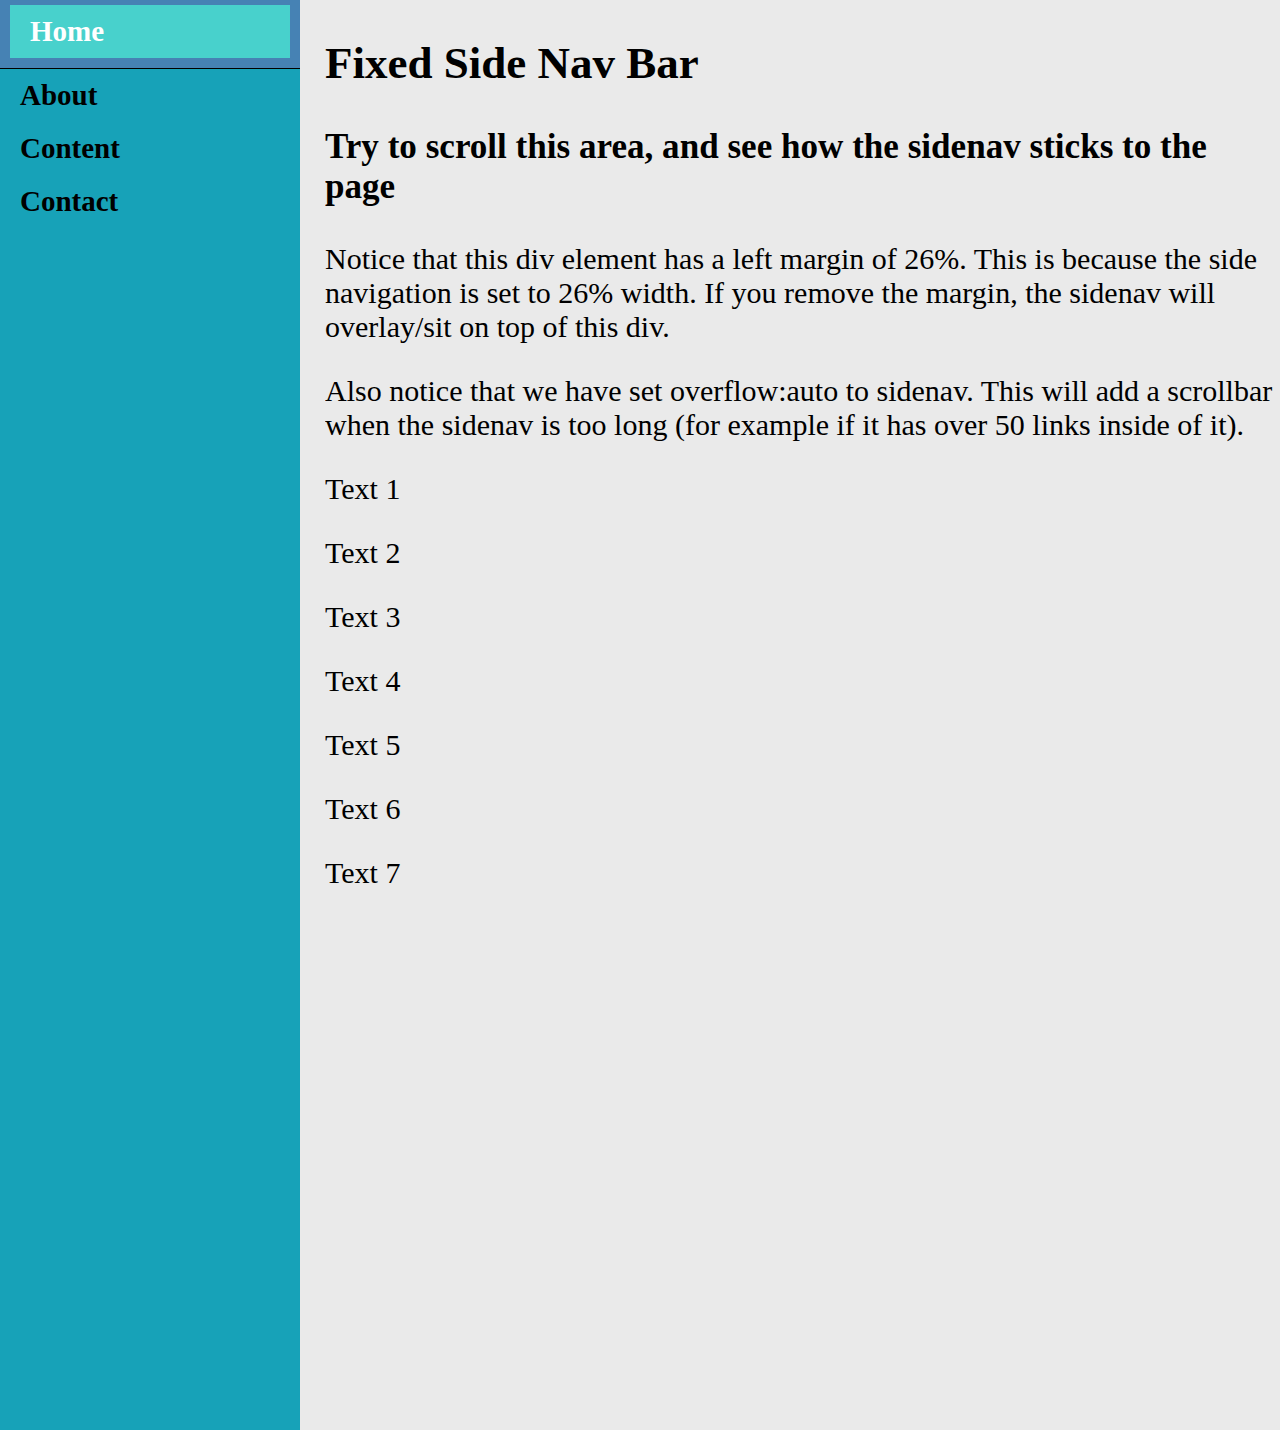
<file: 6337(10)/sidebar.html>
<!DOCTYPE html>
<html lang="en">
<head>
	<meta charset="UTF-8">
	<title>sidebar</title>
	<meta name="viewport" content="width=device-width, initial-scale=1">
    <style>
    body {
        background-color: #eaeaea;
        padding: 0;
        margin: 0;
        overflow-y: hidden;
    }

    ul {
        list-style-type: none;
        background-color: #17a2b8;
        color: white;
		
        width: 100vw;
        max-width: 300px;
        min-width: max-content;
        height: 1430px;
        padding: 0;
        margin: 0;
        position: relative;
        overflow: auto;
    }
	li{
		transition: all ease 0.5s;
	}
    li a {
        display: block;
        text-decoration: none;
        color: #000;
        padding: 10px 20px;
        font-weight: bold;
        font-size: 29px;
    }

    li a.active {
        background-color: mediumturquoise;
        color: #fff;
    }
	.sidebar{
		position: sticky;
        top: 0px;
	}
 
    .sidebar>li:hover{
    	padding: 5px 10px 10px 10px;
    	
		background: steelblue !important;
		border-bottom: solid black 1px;
    }

	.container{
		display: flex;

	}
	.konten{
		/*height:1080px;*/
		margin: 0px 25px;
		margin-right: 0px;
		font-size:30px;
		max-height: 100vh;
		overflow-y: overlay;
	}

    </style>
</head>
<body>

<div class="container">
	
	<ul class="sidebar">
        <li> <a class="active" href="#home">Home</a> </li>
        <li> <a href="#about">About</a> </li>
        <li> <a href="#content">Content</a> </li>
        <li> <a href="https://api.whatsapp.com/send?phone=6285336146337&text=Assalamualaikum+wr.wb+++++++++++++++++++++++++++++++Bang">Contact</a> </li>
    </ul>
    <div class="konten">
        <h2>Fixed Side Nav Bar</h2>
        <h3>Try to scroll this area, and
            see how the sidenav sticks
            to the page</h3>
        <p>Notice that this div element
            has a left margin of 26%. This
            is because the side navigation
            is set to 26% width. If you
            remove the margin, the sidenav
            will overlay/sit on top of
            this div.</p>
        <p>Also notice that we have set
            overflow:auto to sidenav. This
            will add a scrollbar when the
            sidenav is too long (for
            example if it has over 50 links
            inside of it).</p>
        <p>Text 1</p>
        <p>Text 2</p>
        <p>Text 3</p>
        <p>Text 4</p>
        <p>Text 5</p>
        <p>Text 6</p>
        <p>Text 7</p>
        <p>Text 8</p>
        <p>Text 9</p>
    </div>
   </div>
</body>
</html>
</file>
